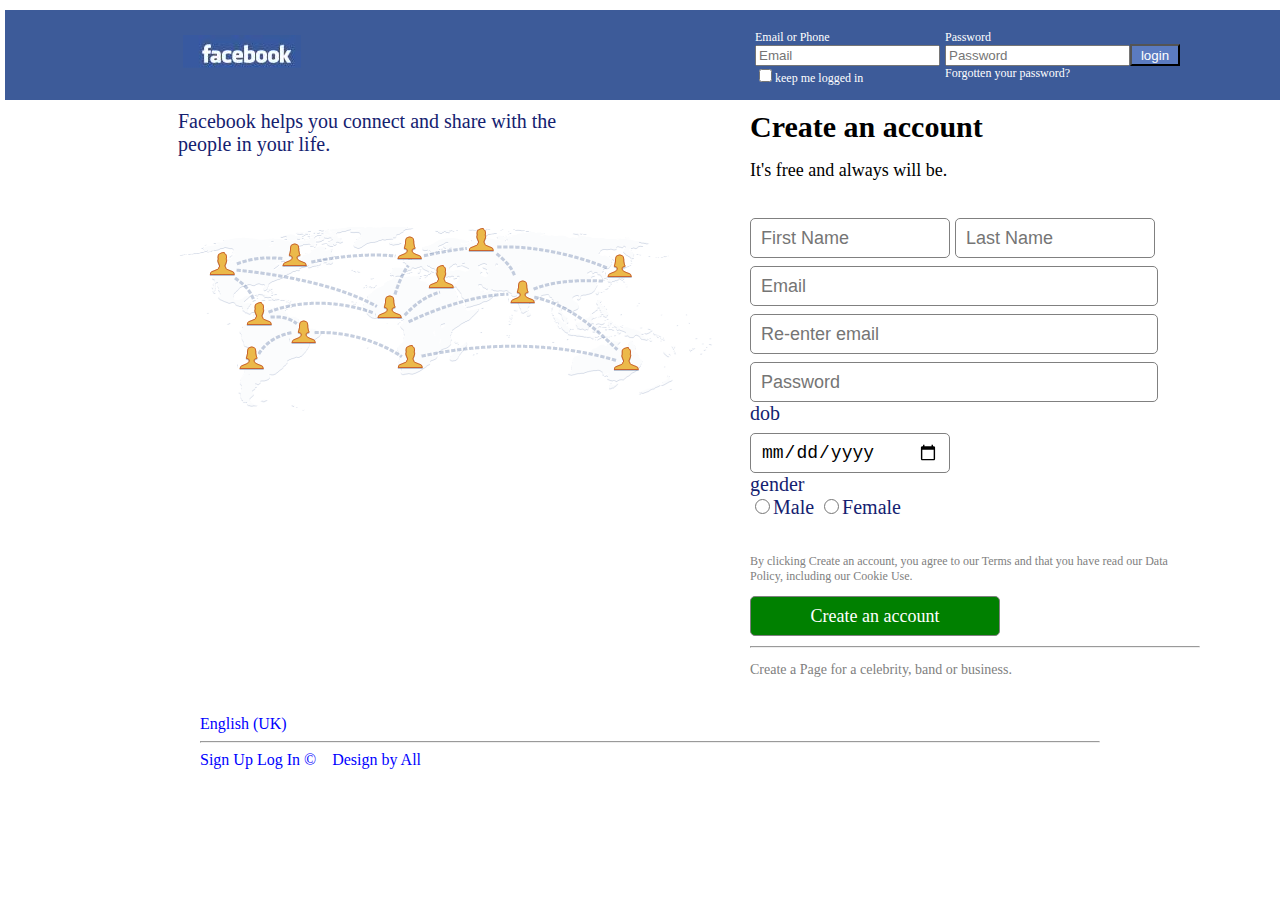
<file: index.html>
<html>
	
	<title>Facebook Style Homepage Design using HTML and CSS</title>
	<head>
		<link type="text/css" rel="stylesheet" href="fblcss.css" />
		

	</head>
	<body>
		<div class="fb-header-base">
		</div>
		<div class="fb-header">
			<div id="img1" class="fb-header"><img src= "fb2.jpeg" /></div>
			<div id="form1" class="fb-header">Email or Phone<br>
			<input placeholder="Email" type="mail" name="name" /><br>
			<input type="checkbox" />keep me logged in</div>
			
			<div id="form2" class="fb-header">Password<br>
			<input placeholder="Password" type="password" name="password" /><br>
			Forgotten your password?
			</div>
			</div>
		</div>
		<input type="submit" class="submit1" value= "login" />
		<div class="fb-body">
			<div id="intro1" class="fb-body">Facebook helps you connect and share with the <br>
			people in your life.</div>
			<div id="intro2" class="fb-body">Create an account</div>
			<div id="img2" class="fb-body"><img src="fb1111.png" /></div>
			<div id="intro3" class="fb-body">It's free and always will be.</div>
			<div id="form3" class="fb-body">
				<input placeholder="First Name" type="text" id="namebox" name="name1" />
				<input placeholder="Last Name" type="text" id="namebox"  /> <br>
				<input placeholder="Email" type="text" id="mailbox" /><br>
				<input placeholder="Re-enter email" type="text" id="mailbox"  /><br>
				<input placeholder="Password" type="password" id="mailbox"  /><br>
				<lable>dob</lable> <br> 
				<input type="date" id="namebox"  /><br>
				<label>gender</label> <br>
				<input type="radio" id="r-b" name="sex" value="male" />Male
				<input type="radio" id="r-b" name="sex" value="female" />Female<br><br>
				<p id="intro4">By clicking Create an account, you agree to our Terms and that 
				you have read our Data Policy, including our Cookie Use.</p>
				<input type="submit" class="button2" value="Create an account" />
				<br><hr>
				<p id="intro5">Create a Page for a celebrity, band or business.</p>
				
			</div>
			
		</div>
		<div class="fb-body-footer">
				<div id="fb-body-footer-base" class="fb-body-footer">English (UK)<br><hr>
				Sign Up	Log In	&copy;  &nbsp;&nbsp; Design by All</div>
			</div>
	</body>
	
</html>
</file>
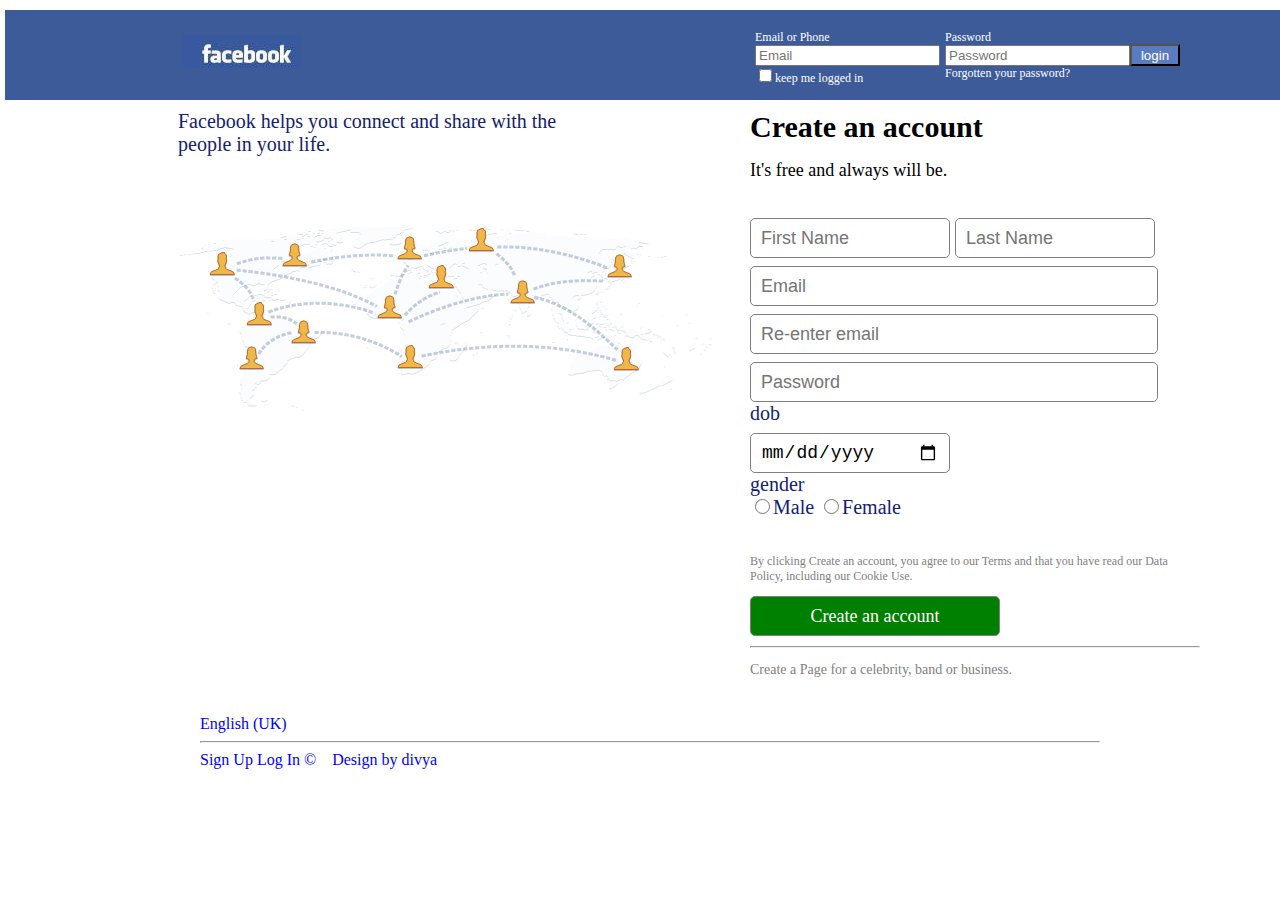
<file: index.html.html>
<html>
	
	<title>Facebook Style Homepage Design using HTML and CSS</title>
	<head>
		<link type="text/css" rel="stylesheet" href="fblcss.css" />
		

	</head>
	<body>
		<div class="fb-header-base">
		</div>
		<div class="fb-header">
			<div id="img1" class="fb-header"><img src= "fb2.jpeg" /></div>
			<div id="form1" class="fb-header">Email or Phone<br>
			<input placeholder="Email" type="mail" name="name" /><br>
			<input type="checkbox" />keep me logged in</div>
			
			<div id="form2" class="fb-header">Password<br>
			<input placeholder="Password" type="password" name="password" /><br>
			Forgotten your password?
			</div>
			</div>
		</div>
		<input type="submit" class="submit1" value= "login" />
		<div class="fb-body">
			<div id="intro1" class="fb-body">Facebook helps you connect and share with the <br>
			people in your life.</div>
			<div id="intro2" class="fb-body">Create an account</div>
			<div id="img2" class="fb-body"><img src="fb1111.png" /></div>
			<div id="intro3" class="fb-body">It's free and always will be.</div>
			<div id="form3" class="fb-body">
				<input placeholder="First Name" type="text" id="namebox" name="name1" />
				<input placeholder="Last Name" type="text" id="namebox"  /> <br>
				<input placeholder="Email" type="text" id="mailbox" /><br>
				<input placeholder="Re-enter email" type="text" id="mailbox"  /><br>
				<input placeholder="Password" type="password" id="mailbox"  /><br>
				<lable>dob</lable> <br> 
				<input type="date" id="namebox"  /><br>
				<label>gender</label> <br>
				<input type="radio" id="r-b" name="sex" value="male" />Male
				<input type="radio" id="r-b" name="sex" value="female" />Female<br><br>
				<p id="intro4">By clicking Create an account, you agree to our Terms and that 
				you have read our Data Policy, including our Cookie Use.</p>
				<input type="submit" class="button2" value="Create an account" />
				<br><hr>
				<p id="intro5">Create a Page for a celebrity, band or business.</p>
				
			</div>
			
		</div>
		<div class="fb-body-footer">
				<div id="fb-body-footer-base" class="fb-body-footer">English (UK)<br><hr>
				Sign Up	Log In	&copy;  &nbsp;&nbsp; Design by divya</div>
			</div>
	</body>
	
</html>
</file>
<file: fblcss.css>
.fb-header-base{
	width:100%;
	height:90px;
	position:absolute;
	top:0;
	left:0;
	color:white;
	z-index:7;
	font-family:verdana;
	
}
.fb-header{
	width:100%;
	height:90px;
	position: absolute;
	background:#3d5b99;
	top:10;
	left:5;
	color:white;
	z-index:7;
	font-family:verdana;
	
}
#img1{
	left:178px;
	height:50px;
	width:120px;
	top:25px;
}
#form1{
	left:750px;
	height:60px;
	width:180px;
	top:20px;
	font-family:verdana;
	font-size:12px;
}
#form2{
	left:940px;
	height:60px;
	width:250px;
	top:20px;
	font-family:verdana;
	font-size:12px;
}
.submit1{
	left:1130px;
	top:44px;
	background:#5b7bc0;
	color:white;
	position: absolute;
	z-index:20;
	height:22px;
	width:50px;
	cursor:pointer;
	

	
}
.fb-body{
	position:absolute;
	left:0px;
	top:90px;
	width:100%;
	height:645px;
	

}
#intro1{
	left:178px;
	top:20px;
	font-family:verdana;
	font-size:20px;
	color:#142170;
	height:75px;
	width:550px;
}
#intro2{
	left:750px;
	top:20px;
	font-family:verdana;
	font-size:30px;
	color:#000;
	font-weight:bold;
	height:75px;
	width:500px;
}
#img2{
	top:130px;
	left:178px;
	width:537px;
	height:195px;
}
#intro3{
	left:750px;
	top:70px;
	font-family:verdana;
	font-size:18px;
	color:#000;
	height:50px;
	width:300px;
}
#form3{
	top:120px;
	left:750px;
	font-family:verdana;
	font-size:20px;
	color:#142170;
	width:450px;
	height:495px;
	
}
#namebox{
	width:200px;
	height:40px;
	border-radius:5px 5px 5px 5px;
	background:white;
	padding:10px;
	font-size:18px;
	margin-top:8px;
	border-width: 1px;
	border-style:solid;
	border-color: gray;
}
#mailbox{
	width:408px;
	height:40px;
	border-radius:5px 5px 5px 5px;
	background:white;
	padding:10px;
	font-size:18px;
	margin-top:8px;
	border-width: 1px;
	border-style:solid;
	border-color: gray;
}
#r-b{
	font-size:12px;
	height:15px;
	width:15px;
}
.button2{
	width:250px;
	height:40px;
	left:750px;
	top:625px;
	background:green;
	font-family:verdana;
	font-size:18px;
	color:white;
	border-radius:5px 5px 5px 5px;
	border-width: 1px;
	border-style:solid;
	border-color: gray;
	cursor:pointer;
	
	
}
#intro4{
	font-family:verdana;
	font-size:12px;
	color:gray;
	
}
#intro5{
	font-family:verdana;
	font-size:14px;
	color:gray;
	
}
.fb-body-footer{
	width:100%;
	position:absolute;
	left:0px;
	height:80px;
	background:white;
	top:700px;
	
}
#fb-body-footer-base{
	width:900px;
	top:15px;
	left:200px;
	color:blue;
	height:60px;
}
</file>
